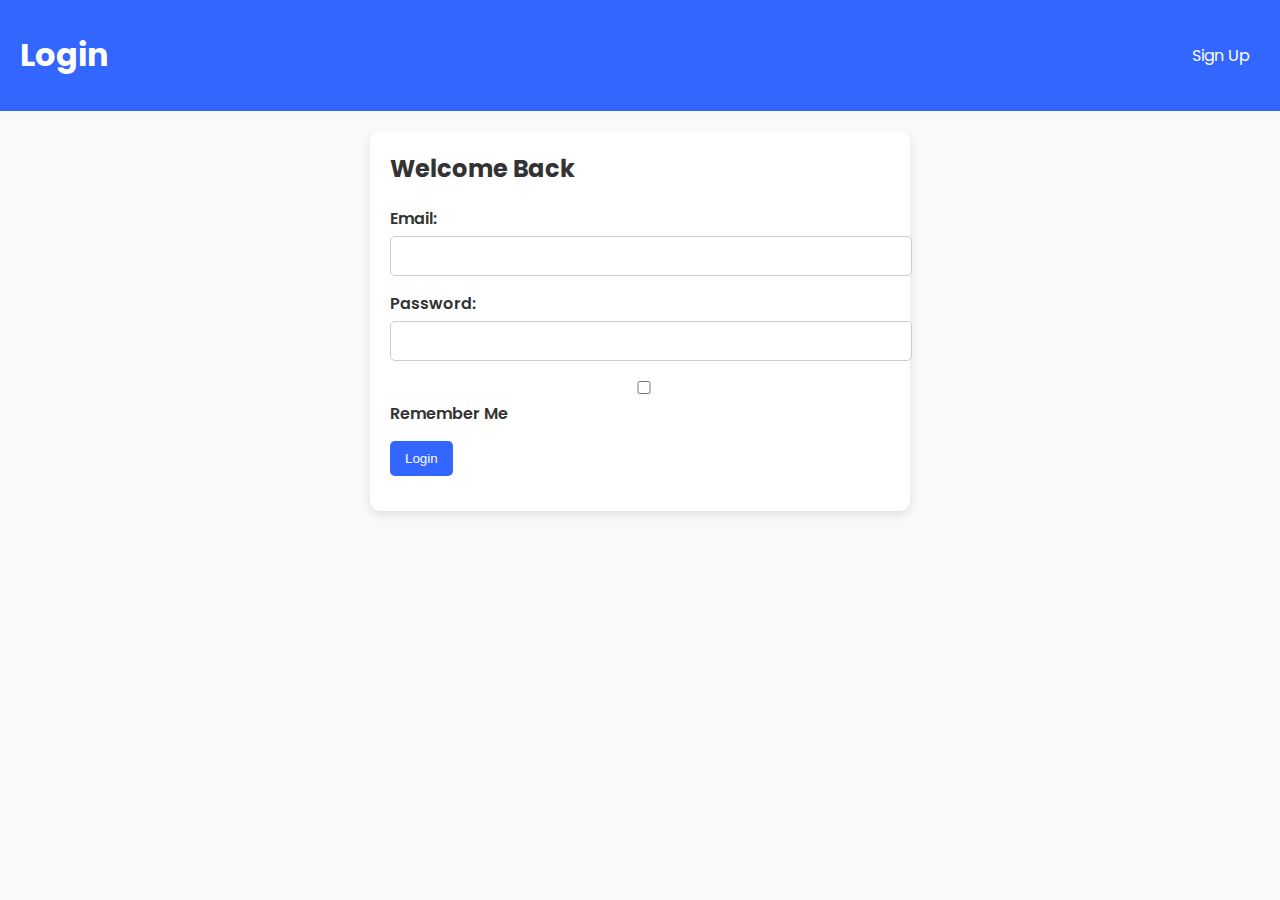
<file: templates/login.html>
<!DOCTYPE html>
<html lang="en">
<head>
    <meta charset="UTF-8">
    <meta name="viewport" content="width=device-width, initial-scale=1.0">
    <title>Login</title>
    <link href="https://fonts.googleapis.com/css2?family=Poppins:wght@400;600&display=swap" rel="stylesheet">
    <style>
        body {
            font-family: 'Poppins', sans-serif;
            background-color: #F9F9F9;
            color: #333333;
            margin: 0;
            padding: 0;
        }
        .navbar {
            background-color: #3366FF;
            color: white;
            padding: 10px 20px;
            display: flex;
            justify-content: space-between;
            align-items: center;
        }
        .navbar a {
            color: white;
            text-decoration: none;
            margin: 0 10px;
        }
        .container {
            padding: 20px;
        }
        .form-card {
            background: white;
            border-radius: 10px;
            box-shadow: 0 4px 8px rgba(0, 0, 0, 0.1);
            padding: 20px;
            max-width: 500px;
            margin: 0 auto;
        }
        .form-card h1 {
            margin: 0 0 20px 0;
            font-size: 1.5em;
        }
        .form-group {
            margin-bottom: 15px;
        }
        .form-group label {
            display: block;
            margin-bottom: 5px;
            font-weight: 600;
        }
        .form-group input {
            width: 100%;
            padding: 10px;
            border: 1px solid #ccc;
            border-radius: 5px;
            font-size: 1em;
        }
        .form-group button {
            background-color: #3366FF;
            color: white;
            border: none;
            border-radius: 5px;
            padding: 10px 15px;
            cursor: pointer;
            transition: background-color 0.3s;
        }
        .form-group button:hover {
            background-color: #5588FF;
        }
    </style>
</head>
<body>
    <div class="navbar">
        <h1>Login</h1>
        <div>
            <a href="{{ url_for('signup') }}">Sign Up</a>
        </div>
    </div>
    <div class="container">
        <div class="form-card">
            <h1>Welcome Back</h1>
            <form method="POST">
                <div class="form-group">
                    <label for="email">Email:</label>
                    <input type="email" id="email" name="email" required>
                </div>
                <div class="form-group">
                    <label for="password">Password:</label>
                    <input type="password" id="password" name="password" required>
                </div>
                <div class="form-group">
                    <label>
                        <input type="checkbox" name="remember"> Remember Me
                    </label>
                </div>
                <div class="form-group">
                    <button type="submit">Login</button>
                </div>
            </form>
        </div>
    </div>
</body>
</html>
</file>
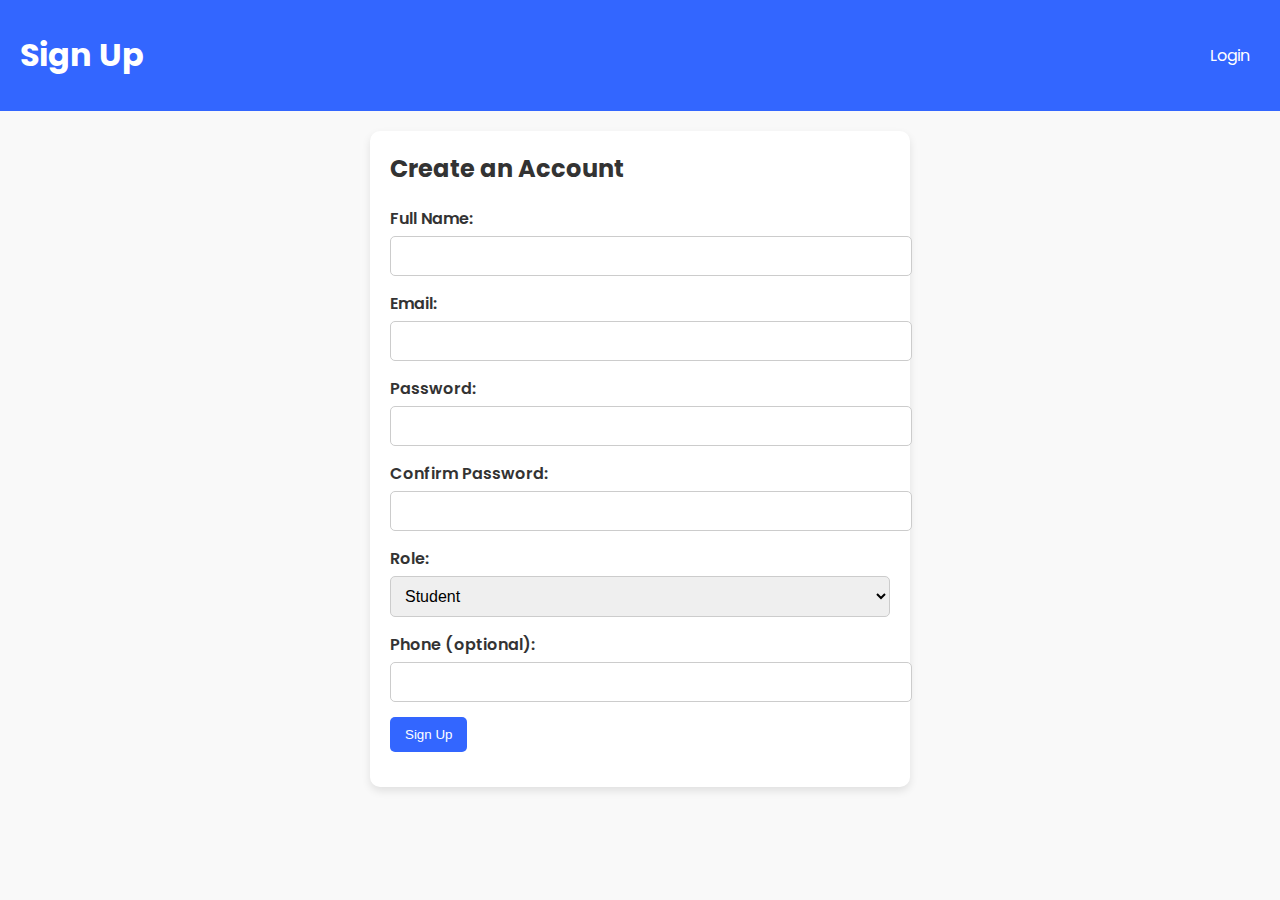
<file: templates/signup.html>
<!DOCTYPE html>
<html lang="en">
<head>
    <meta charset="UTF-8">
    <meta name="viewport" content="width=device-width, initial-scale=1.0">
    <title>Sign Up</title>
    <link href="https://fonts.googleapis.com/css2?family=Poppins:wght@400;600&display=swap" rel="stylesheet">
    <style>
        body {
            font-family: 'Poppins', sans-serif;
            background-color: #F9F9F9;
            color: #333333;
            margin: 0;
            padding: 0;
        }
        .navbar {
            background-color: #3366FF;
            color: white;
            padding: 10px 20px;
            display: flex;
            justify-content: space-between;
            align-items: center;
        }
        .navbar a {
            color: white;
            text-decoration: none;
            margin: 0 10px;
        }
        .container {
            padding: 20px;
        }
        .form-card {
            background: white;
            border-radius: 10px;
            box-shadow: 0 4px 8px rgba(0, 0, 0, 0.1);
            padding: 20px;
            max-width: 500px;
            margin: 0 auto;
        }
        .form-card h1 {
            margin: 0 0 20px 0;
            font-size: 1.5em;
        }
        .form-group {
            margin-bottom: 15px;
        }
        .form-group label {
            display: block;
            margin-bottom: 5px;
            font-weight: 600;
        }
        .form-group input, .form-group select {
            width: 100%;
            padding: 10px;
            border: 1px solid #ccc;
            border-radius: 5px;
            font-size: 1em;
        }
        .form-group button {
            background-color: #3366FF;
            color: white;
            border: none;
            border-radius: 5px;
            padding: 10px 15px;
            cursor: pointer;
            transition: background-color 0.3s;
        }
        .form-group button:hover {
            background-color: #5588FF;
        }
    </style>
</head>
<body>
    <div class="navbar">
        <h1>Sign Up</h1>
        <div>
            <a href="{{ url_for('login') }}">Login</a>
        </div>
    </div>
    <div class="container">
        <div class="form-card">
            <h1>Create an Account</h1>
            <form method="POST">
                <div class="form-group">
                    <label for="full_name">Full Name:</label>
                    <input type="text" id="full_name" name="full_name" required>
                </div>
                <div class="form-group">
                    <label for="email">Email:</label>
                    <input type="email" id="email" name="email" required>
                </div>
                <div class="form-group">
                    <label for="password">Password:</label>
                    <input type="password" id="password" name="password" required>
                </div>
                <div class="form-group">
                    <label for="confirm_password">Confirm Password:</label>
                    <input type="password" id="confirm_password" name="confirm_password" required>
                </div>
                <div class="form-group">
                    <label for="role">Role:</label>
                    <select id="role" name="role" required>
                        <option value="student">Student</option>
                        <option value="teacher">Teacher</option>
                        <option value="business">Business Professional</option>
                    </select>
                </div>
                <div class="form-group">
                    <label for="phone">Phone (optional):</label>
                    <input type="number" id="phone" name="phone">
                </div>
                <div class="form-group">
                    <button type="submit">Sign Up</button>
                </div>
            </form>
        </div>
    </div>
</body>
</html>
</file>
